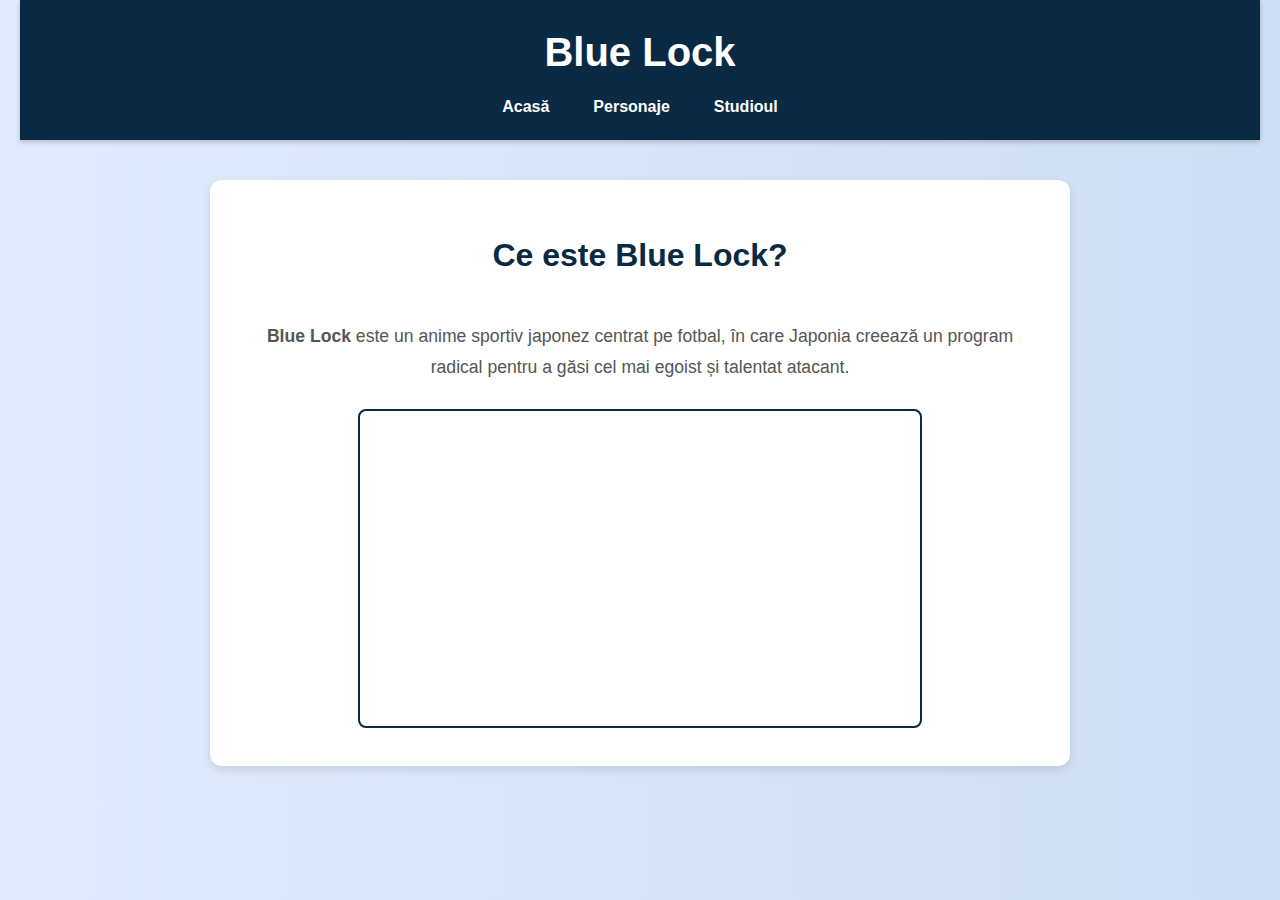
<file: index.html>
<!DOCTYPE html>
<html lang="ro">

<head>
    <meta charset="UTF-8" />
    <meta name="viewport" content="width=device-width, initial-scale=1.0" />
    <title>Blue Lock - Acasă</title>
    <link rel="stylesheet" href="css/style.css">
</head>

<body class="home">

    <header>
        <h1>Blue Lock</h1>
        <nav>
            <ul>
                <li><a href="index.html">Acasă</a></li>
                <li><a href="pages/p1.html">Personaje</a></li>
                <li><a href="pages/p2.html">Studioul</a></li>
            </ul>
        </nav>
    </header>

    <section class="intro">
        <h2>Ce este Blue Lock?</h2>
        <p>
            <strong>Blue Lock</strong> este un anime sportiv japonez centrat pe fotbal, în care Japonia creează un
            program radical pentru a găsi cel mai egoist și talentat atacant.
        </p>

            <iframe width="560" height="315" src="https://www.youtube.com/embed/5Iv3Fi8eb7w?si=n9Lh0lJ9onWGOwLh"
                title="YouTube video player" frameborder="0"
                allow="accelerometer; autoplay; clipboard-write; encrypted-media; gyroscope; picture-in-picture; web-share"
                referrerpolicy="strict-origin-when-cross-origin" allowfullscreen></iframe>
    </section>

</body>

</html>
</file>
<file: css/style.css>
body, h1, h2, p, ul {
    margin: 0;
    padding: 0;
    box-sizing: border-box;
  }
  
  body.home {
    font-family: 'Segoe UI', Tahoma, Geneva, Verdana, sans-serif;
    background: linear-gradient(to right, #e0eafc, #cfdef3);
    color: #333;
    line-height: 1.6;
    padding: 0 20px;
  }
  
  header {
    background-color: #0a2a43;
    color: white;
    padding: 20px 0;
    text-align: center;
    box-shadow: 0 2px 5px rgba(0,0,0,0.2);
  }
  
  header h1 {
    font-size: 2.5em;
    margin-bottom: 10px;
  }
  
  nav ul {
    list-style: none;
    display: flex;
    justify-content: center;
    gap: 20px;
  }
  
  nav a {
    color: white;
    text-decoration: none;
    font-weight: bold;
    padding: 8px 12px;
  }
  
  nav a:hover {
    background-color: #1e4b6c;
    border-radius: 5px;
  }
  
  .intro {
    max-width: 800px;
    margin: 40px auto;
    background-color: white;
    padding: 30px;
    border-radius: 12px;
    box-shadow: 0 4px 10px rgba(0,0,0,0.1);
    text-align: center;
  }
  
  .intro h2 {
    font-size: 2em;
    margin-bottom: 20px;
    color: #0a2a43;
  }
  
  .intro p {
    font-size: 1.1em;
    margin-bottom: 25px;
  }
  
  .intro iframe {
    max-width: 100%;
    border-radius: 8px;
    border: 2px solid #0a2a43;
  }
  
  .char-list {
    max-width: 900px;
    margin: 2rem auto;
    padding: 1rem;
    background-color: white;
    border-radius: 10px;
    box-shadow: 0 0 10px rgba(0, 0, 0, 0.1);
  }
  
  .char-list li {
    margin: 15px;
  }
  
  .char-list img {
    width: 150px;
    height: 150px;
    object-fit: cover;
    border-radius: 10px;
    border: 2px solid #1e3a5f;
  }
  
  .char-list table {
    width: 100%;
    border-collapse: collapse;
    margin-top: 2rem;
  }
  
  .char-list th,
  .char-list td {
    border: 1px solid #ccc;
    padding: 0.75rem;
    text-align: center;
  }
  
  .char-list th {
    background-color: #1e3a5f;
    color: white;
  }

  form {
    display: flex;
    flex-direction: column;
    max-width: 500px;
    margin: 20px auto;
    padding: 20px;
    background-color: #fff;
    box-shadow: 0 0 10px rgba(0, 0, 0, 0.1);
    border-radius: 8px;
  }
  
  form h3 {
    font-size: 1.8rem;
    color: #1e2a47;
    margin-bottom: 20px;
    text-align: center;
  }
  
  form label {
    font-weight: bold;
    font-size: 1rem;
    color: #1e2a47;
    margin-bottom: 5px;
  }
  
  form input,
  form textarea {
    padding: 10px;
    margin-bottom: 15px;
    border: 1px solid #ccc;
    border-radius: 4px;
    font-size: 1rem;
    color: #333;
  }
  
  form textarea {
    resize: vertical;
  }
  
  form button {
    padding: 10px;
    background-color: #1e2a47;
    color: #fff;
    border: none;
    border-radius: 4px;
    font-size: 1.1rem;
    cursor: pointer;
  }
  
  form button:hover {
    background-color: #3a4f7f;
  }
  
  section p {
    font-size: 1.1rem;
    color: #555;
    margin-bottom: 30px;
    line-height: 1.8;
    text-align: center;
    margin: 10px;
  }
  
  section h2 {
    font-size: 2rem;
    color: #1e2a47;
    margin-bottom: 20px;
    text-align: center;
    padding: 20px;
  }

  @media (max-width: 768px) {
    nav ul li {
      display: block;
      margin: 10px 0;
    }
  
    section {
      margin: 1em;
      padding: 1em;
    }
  
    table, th, td {
      font-size: 14px;
    }
}
</file>
